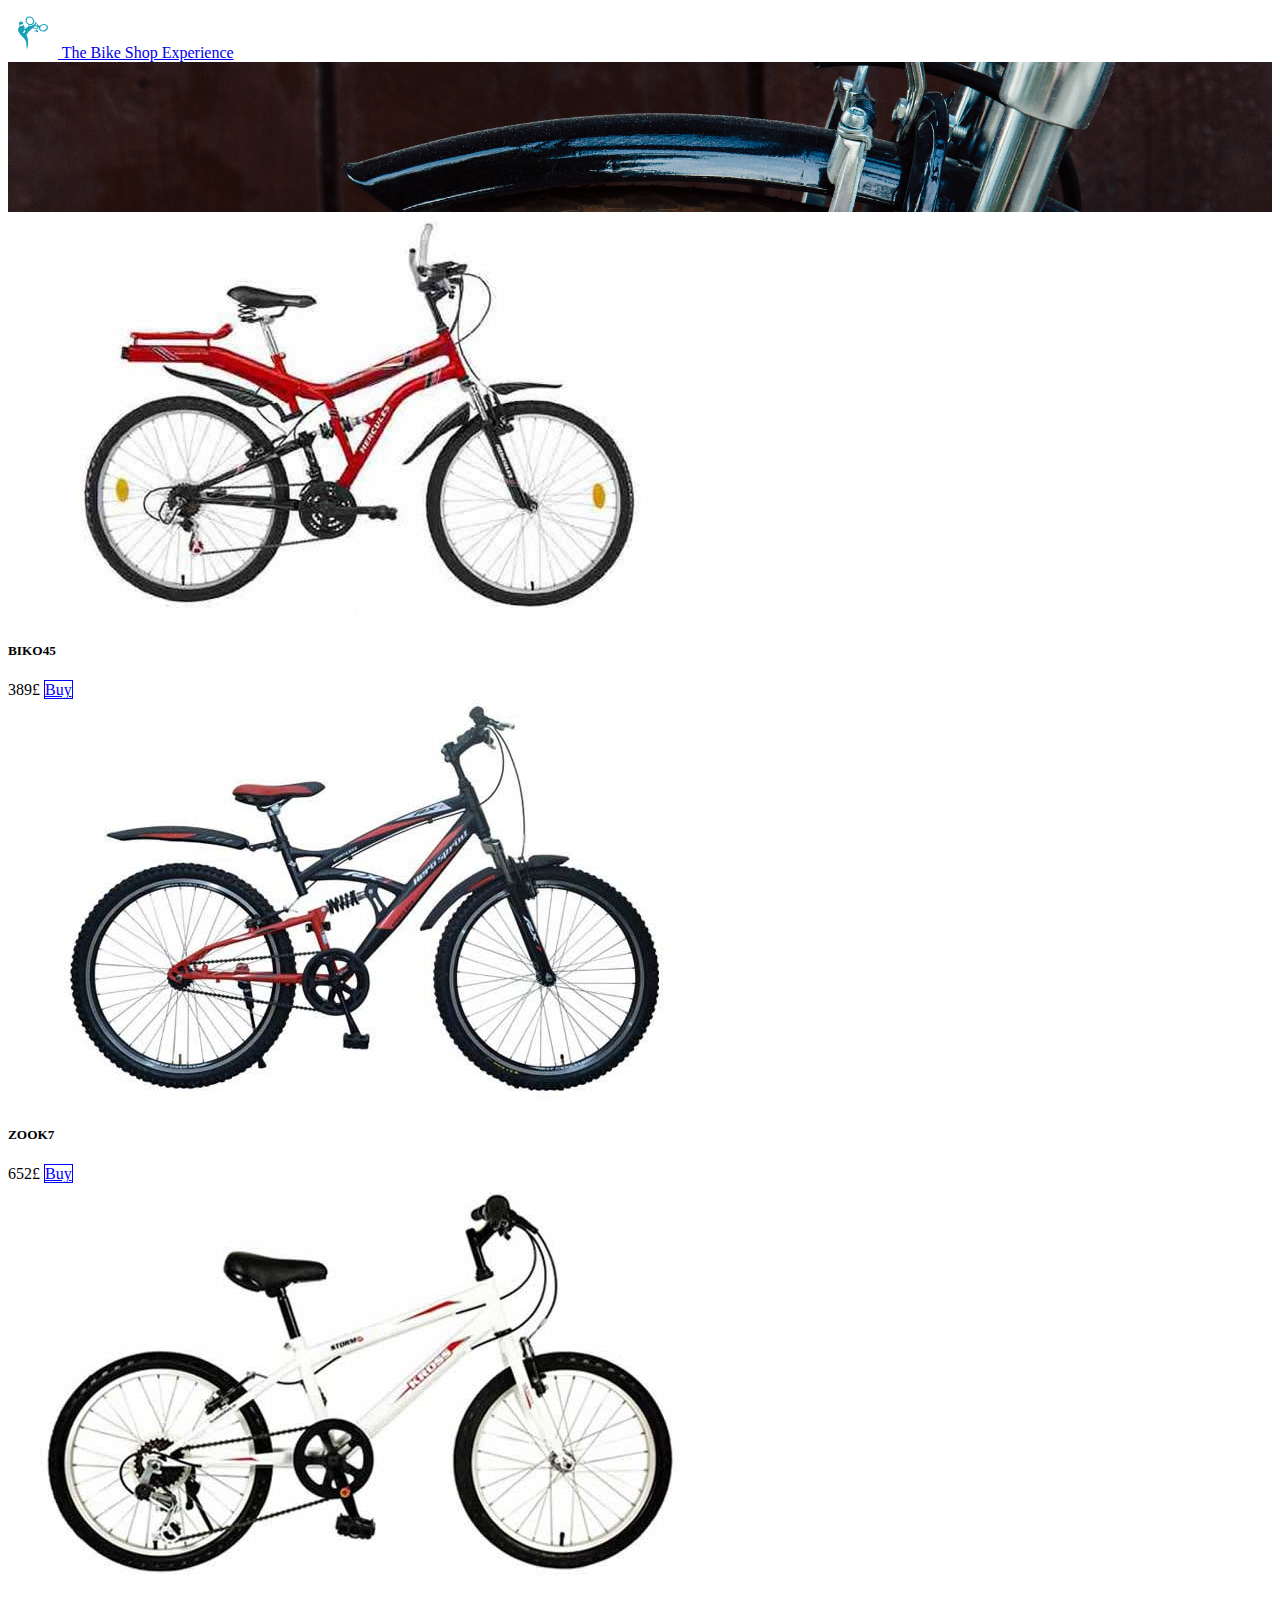
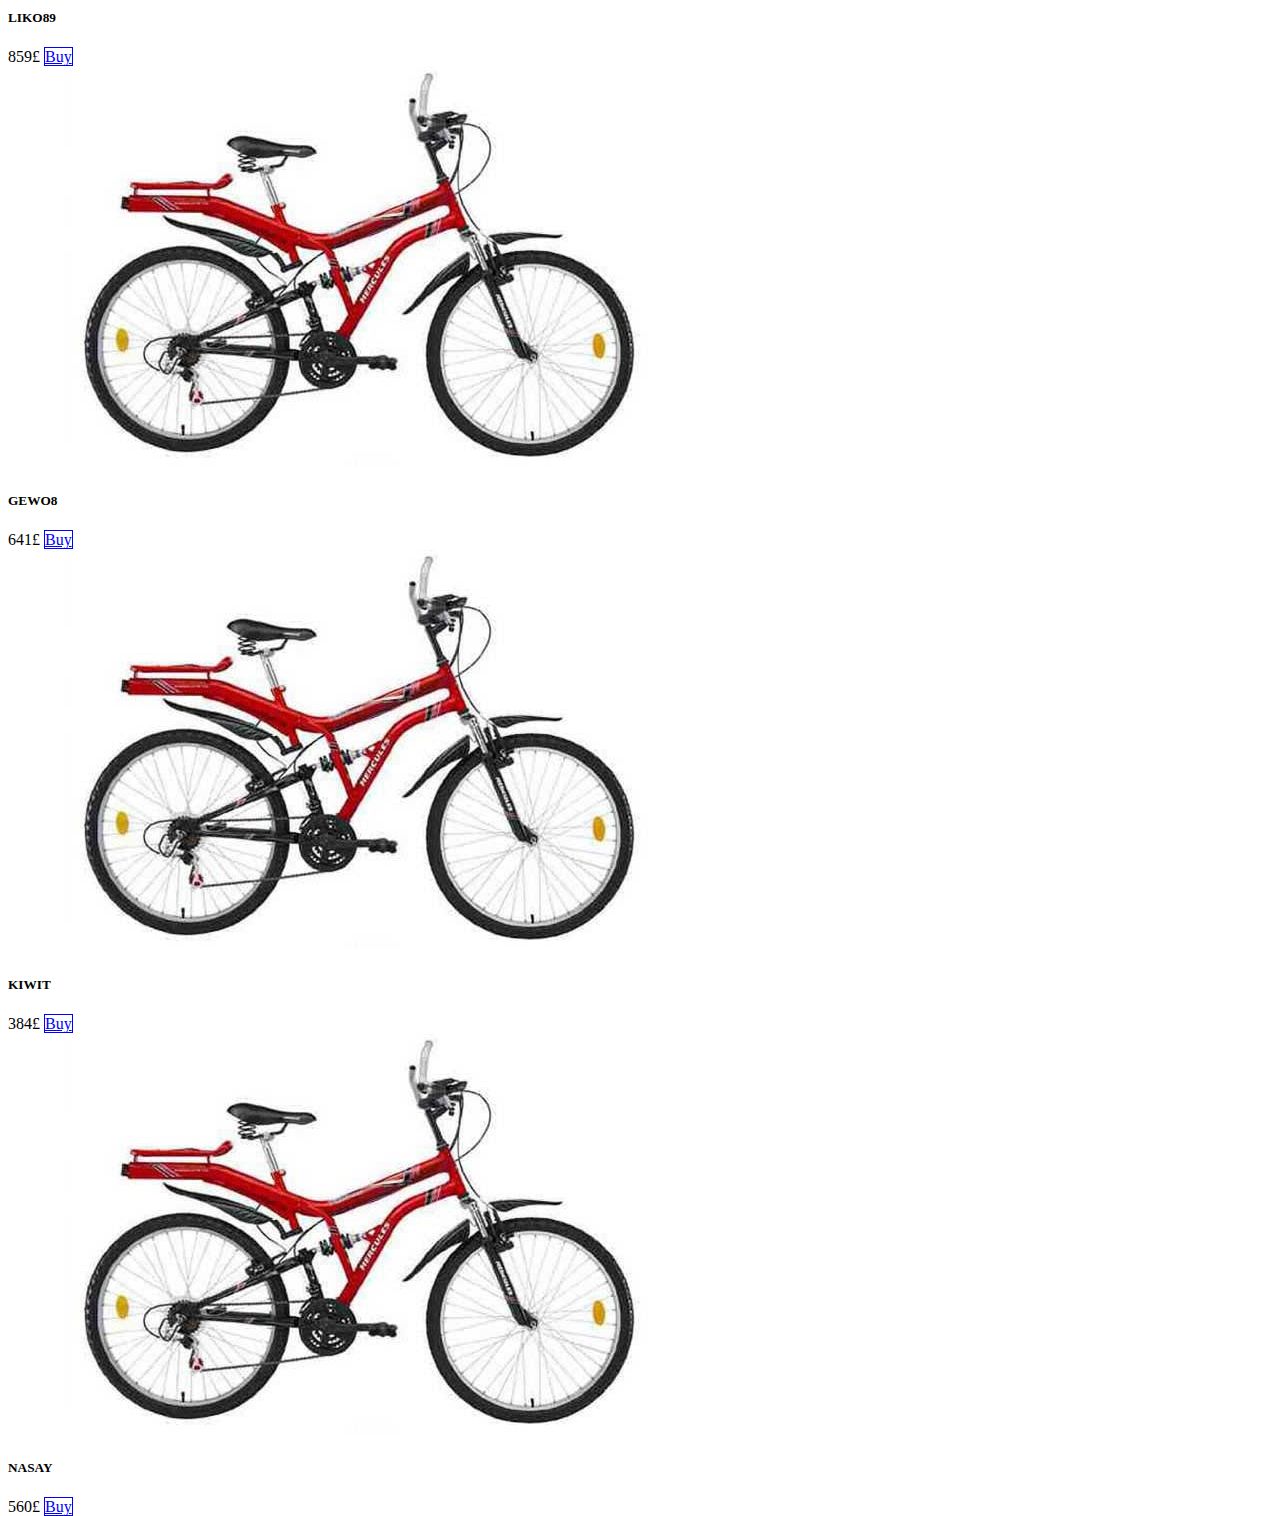
<file: index.html>
<!DOCTYPE html>
<html lang="en">
<head>
    <meta charset="UTF-8">
    <meta http-equiv="X-UA-Compatible" content="IE=edge">
    <meta name="viewport" content="width=device-width, initial-scale=1.0">
    <title>Bikeshop</title>
    <link href="https://cdn.jsdelivr.net/npm/bootstrap@5.0.0-beta2/dist/css/bootstrap.min.css" rel="stylesheet" integrity="sha384-BmbxuPwQa2lc/FVzBcNJ7UAyJxM6wuqIj61tLrc4wSX0szH/Ev+nYRRuWlolflfl" crossorigin="anonymous">
    <link rel="stylesheet" href="style.css">
</head>
<body>
    <div class="container-fluid d-flex flex-column justify-content-around align-items-">
        <div class="row">
            <nav class="navbar navbar-light bg-dark">
                  <a class="navbar-brand text-light" href="#">
                      <img src="bike-logo.svg" style="width: 50px; height: 50px;" alt="">
                    The Bike Shop Experience
                    </a>
              </nav>  
        </div>

        <div class="row">
            <img src="bike-background.jpg" class="px-0 banner" alt="">
        </div>
        <div class="row d-flex justify-content-around" style="height:100vh ;">
            <div class="col-md-4 mt-4">
                <div class="card d-flex align-items-center ">
                    <img src="bike-1.jpg" class="card-img-top" alt="...">
                    <div class="card-body">
                      <h5 class=" card-title text-center ">BIKO45</h5>
                        <span>389£</span>
                      <a href="panier.html" class="btn btn-primary">Buy</a>
                    </div>
                  </div>
            </div>
            <div class="col-md-4 mt-4">
                <div class="card d-flex align-items-center ">
                    <img src="bike-2.jpg" class="card-img-top" alt="...">
                    <div class="card-body">
                      <h5 class=" card-title text-center">ZOOK7</h5>
                      <span>652£</span>

                      <a href="panier.html" class="btn btn-primary">Buy</a>
                    </div>
                  </div>
            </div>
            <div class="col-md-4 mt-4">
                <div class="card d-flex align-items-center">
                    <img src="bike-3.jpg" class="card-img-top" alt="...">
                    <div class="card-body">
                      <h5 class=" card-title text-center">LIKO89</h5>
                      <span>859£</span>
                      <a href="panier.html" class="btn btn-primary">Buy</a>
                    </div>
                  </div>
            </div>
            <div class="col-md-4">
                <div class="card d-flex align-items-center ">
                    <img src="bike-1.jpg" class="card-img-top" alt="...">
                    <div class="card-body">
                      <h5 class=" card-title text-center">GEWO8</h5>
                      <span>641£</span>
                      <a href="panier.html" class="btn btn-primary">Buy</a>
                    </div>
                  </div>
            </div>
            <div class="col-md-4">
                <div class="card d-flex align-items-center">
                    <img src="bike-1.jpg" class="card-img-top" alt="...">
                    <div class="card-body">
                      <h5 class="card-title">KIWIT</h5>
                      <span>384£</span>
                      <a href="panier.html" class="btn btn-primary">Buy</a>
                    </div>
                  </div>
            </div>
            <div class="col-md-4">
                <div class="card d-flex align-items-center">
                    <img src="bike-1.jpg" class="card-img-top" alt="...">
                    <div class="card-body">
                      <h5 class="card-title">NASAY</h5>
                      <span>560£</span>
                      <a href="panier.html" class="btn btn-primary">Buy</a>
                    </div>
                  </div>
            </div>
             
        </div>  
     </div> 
               
                
            
            
                 
        
        




<script src="https://cdn.jsdelivr.net/npm/@popperjs/core@2.6.0/dist/umd/popper.min.js" integrity="sha384-KsvD1yqQ1/1+IA7gi3P0tyJcT3vR+NdBTt13hSJ2lnve8agRGXTTyNaBYmCR/Nwi" crossorigin="anonymous"></script>
<script src="https://cdn.jsdelivr.net/npm/bootstrap@5.0.0-beta2/dist/js/bootstrap.min.js" integrity="sha384-nsg8ua9HAw1y0W1btsyWgBklPnCUAFLuTMS2G72MMONqmOymq585AcH49TLBQObG" crossorigin="anonymous"></script>
</body>
</html>
</file>
<file: style.css>
.banner {
    height: 150px;
    width: 100%;
    object-fit: cover;
}

.btn  {
    background-color: white;
    color: blue;
    border: 1px solid blue;
    
}
</file>
